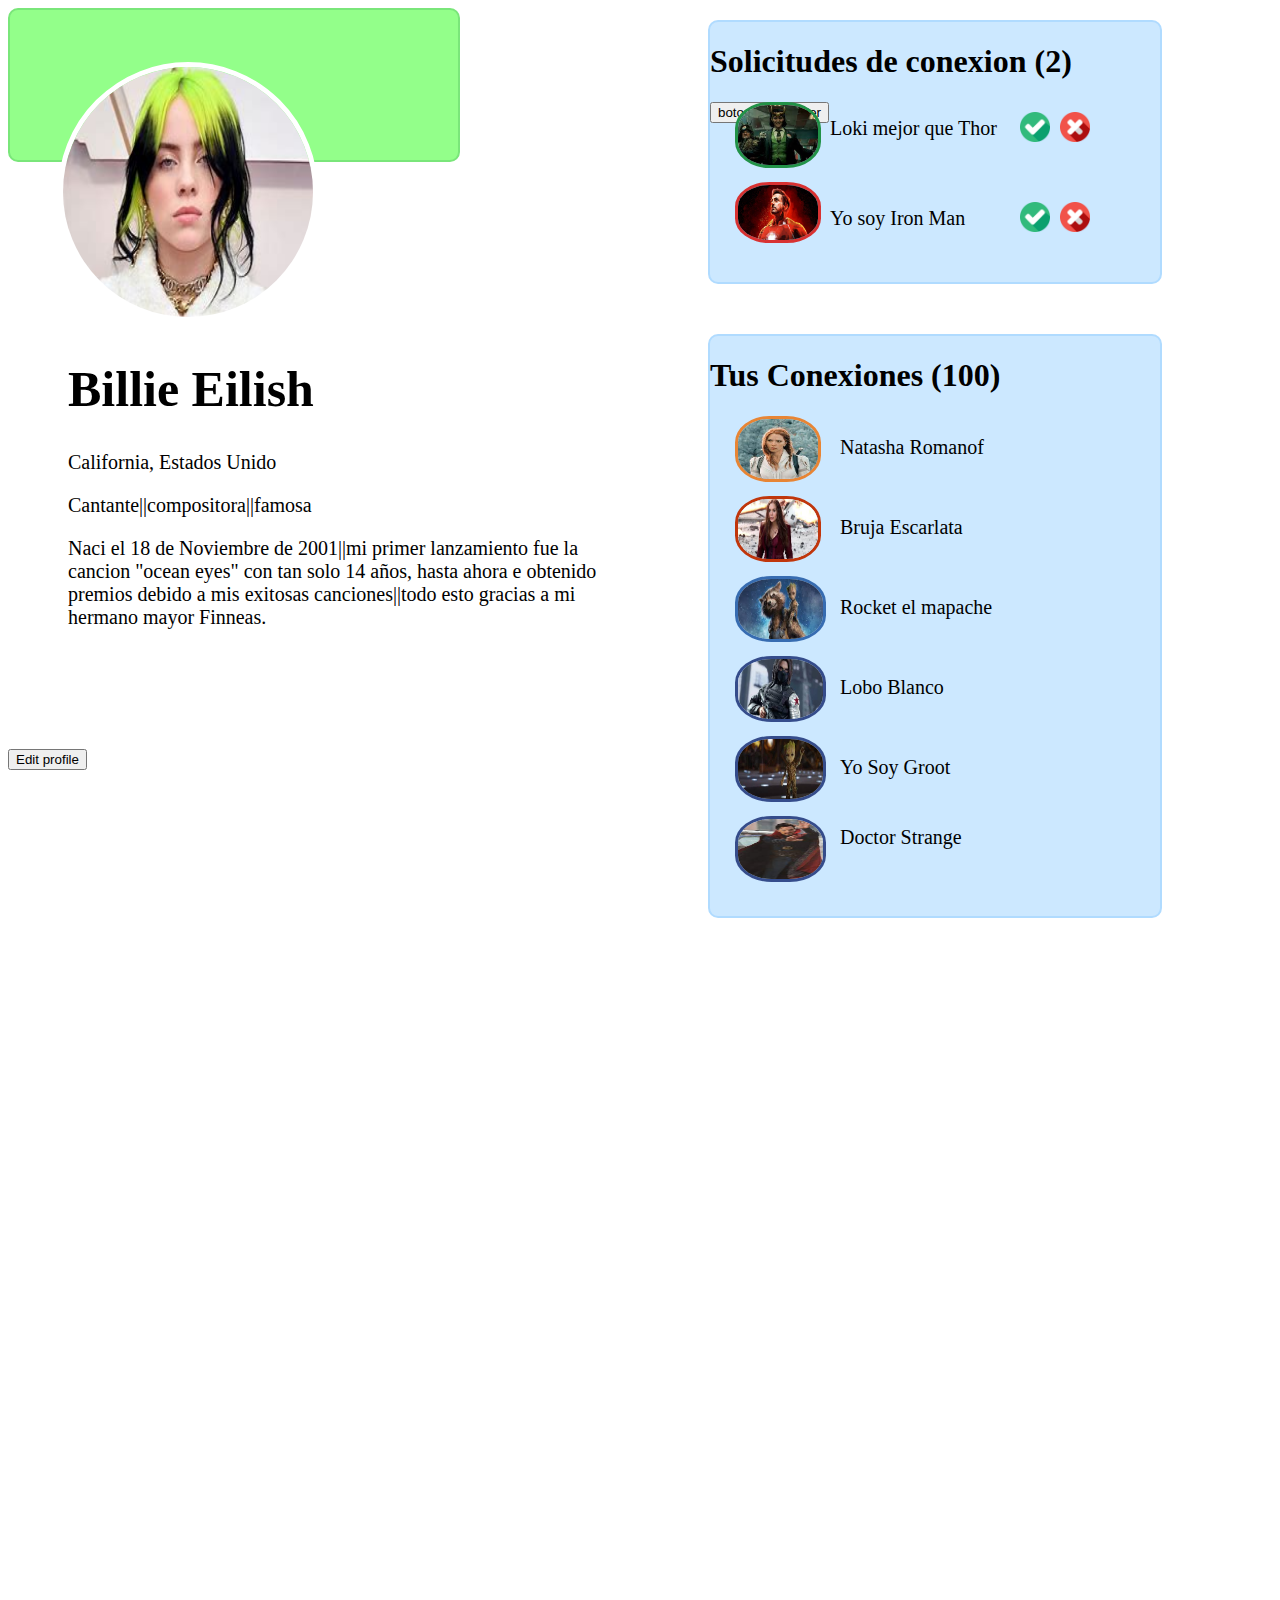
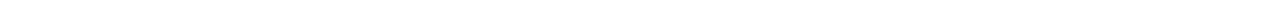
<file: index.html>
<!DOCTYPE html>
<html lang="en">

<head>
    <meta charset="UTF-8" />
    <meta name="viewport" content="width=device-width, initial-scale=1.0" />
    <title>Document</title>
    <link rel="stylesheet" href="style.css" />
    <script src="scrip.js"></script>
</head>

<body>
   
    <div class="celeste"></div>
    <div class="imagen"><img src="img/billie.jpg" alt="" /></div>
    <div class="container">
        <div class="nombre">
            <h1>Billie Eilish</h1>
        </div>
        <div class="ps">
            <div>
                <p>California, Estados Unido</p>
            </div>
            <div>
                <p>Cantante||compositora||famosa</p>
            </div>
            <div>
                <p>
                    Naci el 18 de Noviembre de 2001||mi primer lanzamiento fue la <br>
                    cancion "ocean eyes" con tan solo 14 años, hasta ahora e obtenido <br>
                    premios debido a mis exitosas canciones||todo esto gracias a mi <br>
                    hermano mayor Finneas. <br>
                </p>
            </div>
        </div>
        <div>
        <button type="button">Edit profile</button>
        </div>
    </div>
    <div class="mover1">
    <div class="solicitudes">
        <h1>Solicitudes de conexion (2)</h1>
    </div>
        <div>
            <div class="imagenloki"><img src="img/loki.jpg" alt="" /></div>
            <div class="loki">Loki mejor que Thor</div>
            <div class="ironman"><img src="img/ironman.jpg" alt=""></div>
            <div class="iron">Yo soy Iron Man</div>
        </div>
        <div>
            <button id="miboton">boton a esconder</button>
            <div class="si1"><img src="img/comprobado.png" alt=""></div>
            <div class="no1"><img src="img/cancelar.png" alt=""></div>
            <div class="si2"><img src="img/comprobado.png" alt=""></div>
            <div class="no2"><img src="img/cancelar.png" alt=""></div>
        </div>
    </div>
        <div class="mover">
            <div>
                <div class="conexiones">
                    <h1>Tus Conexiones (100)</h1>
                </div>
                <div class="imagennati"><img src="img/viudanegra.jpg" alt=""></div>
                <div class="viudanegra">Natasha Romanof</div>
            </div>
            <div>
                <div class="imagenbruja"><img src="img/bruja.jpg" alt=""></div>
                <div class="bruja">Bruja Escarlata</div>
            </div>
            <div>
                <div class="imagenrocket"><img src="img/rocket.jpg" alt=""></div>
                <div class="rocket">Rocket el mapache</div>
            </div>
            <div>
                <div class="imagensoldado"><img src="img/bucky.jpg" alt=""></div>
                <div class="bucky">Lobo Blanco</div>
            </div>
            <div>
                <div class="imagengroot"><img src="img/groot.jpg" alt=""></div>
                <div class="groot">Yo Soy Groot</div>
            </div>
            <div>
                <div class="imagendoctor"><img src="img/doctor.jpg" alt=""></div>
                <div class="doctor">Doctor Strange</div>
            </div>
        </div>
</body>

</html>
</file>
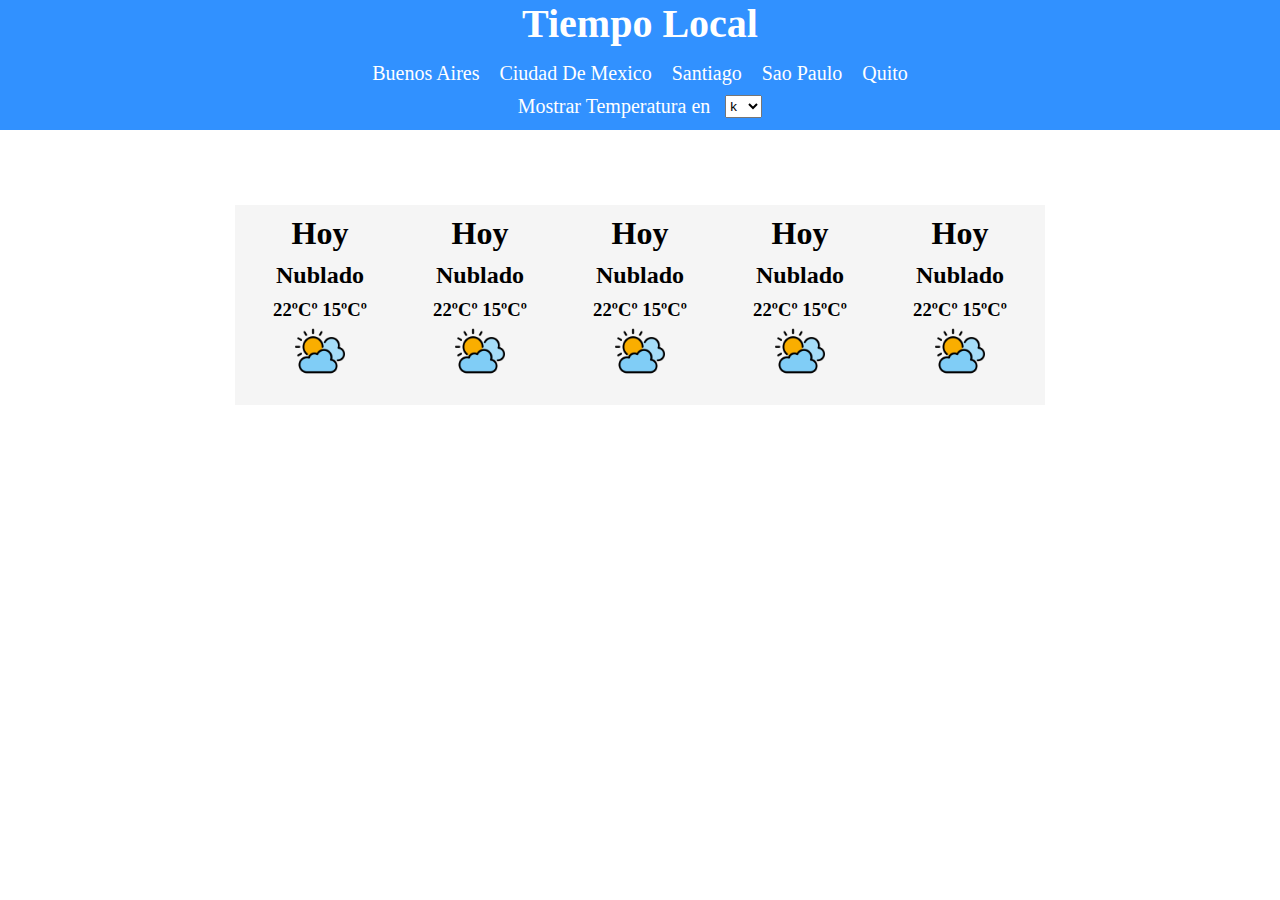
<file: tiempo.html>
<!DOCTYPE html>
<html lang="en">
<head>
    <meta charset="UTF-8">
    <meta name="viewport" content="width=device-width, initial-scale=1.0">
    <link rel="stylesheet" href="tiempO.css">
    <script src="Tiempo.js"></script>
    <title>Document</title>
</head>
<body>
<div id="arriba">
    <h1>Tiempo Local</h1>
<div class="text">

    <ul>
    <li>Buenos Aires</li>
    <li>Ciudad De Mexico</li>
    <li>Santiago</li>
    <li>Sao Paulo</li>
    <li>Quito</li>
</ul>
</div>
    <div id="temperatura">
        <label for="temperatura">Mostrar Temperatura en</label>
        <select style="margin-left: 20px;">
            <section name="temperatura"></section>
            <option value="K">k</option>
            <option value="Cº">Cº</option>
        </select>
    </div>
</div>
<div id="BuenosAires">
    <div>
        <h1>Hoy</h1>
        <h2>Nublado</h2>
        <h3>22ºCº 15ºCº</h3>
        <img src="img/dia-nublado.png" alt="">
    </div>
    <div>
        <h1>Hoy</h1>
        <h2>Nublado</h2>
        <h3>22ºCº 15ºCº</h3>
        <img src="img/dia-nublado.png" alt="">
    </div>
    <div>
        <h1>Hoy</h1>
        <h2>Nublado</h2>
        <h3>22ºCº 15ºCº</h3>
        <img src="img/dia-nublado.png" alt="">
    </div>
    <div>
        <h1>Hoy</h1>
        <h2>Nublado</h2>
        <h3>22ºCº 15ºCº</h3>
        <img src="img/dia-nublado.png" alt="">
    </div>
    <div>
        <h1>Hoy</h1>
        <h2>Nublado</h2>
        <h3>22ºCº 15ºCº</h3>
        <img src="img/dia-nublado.png" alt="">
    </div>
</div>

</body>
</html>
</file>
<file: style.css>
.celeste{
    background-color: rgb(147, 255, 138);
    width: 35vw;
    height: 150px;
    border: 2px rgb(122, 230, 122) solid;
    border-radius: 10px;
}
.imagen img{
    border-radius: 100%;
    width: 250px;
    height: 250px;
    position: relative;
    left: 50px;
    top: -100px;
    border: 5px solid white;
}
.nombre{
    position: relative;
    left: 60px;
    top: -100px;
    font-size: 25px;
}
.ps{
    position: relative;
    left: 60px;
    top: -100px;
    font-size: 20px;
}
.button{
    position: relative;
    left: 150px;
    top: -100px;
    font-size: 20px;
    border: none;
    width: 150px;
}
.mover1{
    background-color: rgb(204, 232, 255);
    position: relative;
    width: 450px;
    height: 260px;
    left: 700px;
    top: -750px;
    border: 2px rgb(176, 219, 255) solid;
    border-radius: 10px;
}
.imagenloki img{
    border-radius: 40%;
    width: 80px;
    border: 3px rgb(34, 146, 72) solid;
    position: absolute;
    top: 80px;
    left: 25px;
}
.loki{
    position: absolute;
    left: 120px;
    top: 95px;
    font-size: 20px;
}
.si1 img{
    position: absolute;
    width: 30px;
    height: 30px;
    cursor: pointer;
    left: 310px;
    top: 90px;
}
.no1 img{
    position: absolute;
    width: 30px;
    height: 30px;
    cursor: pointer;
    left:350px;
    top:90px;
}
.ironman img{
    position: absolute;
    border-radius: 40%;
    width: 80px;
    border: 3px rgb(216, 50, 50) solid;
    height: 55px;
    top: 160px;
    left: 25px;
}
.iron{
    position: absolute;
    left: 120px;
    top: 185px;
    font-size: 20px;
}
.si2 img{
    position: absolute;
    width: 30px;
    height: 30px;
    cursor: pointer;
    left: 310px;
    top: 180px;
}
.no2 img{
    position: absolute;
    width: 30px;
    height: 30px;
    cursor: pointer;
    left:350px;
    top:180px;
}
.mover {
    position: relative;
    left: 700px;
    top: -700px;
    background-color: rgb(204, 232, 255);
    border: 2px rgb(176, 219, 255) solid;
    border-radius: 10px;
    width: 450px;
    height: 580px;
}
.conexiones {
    position: absolute;
    text-align: center;
}
.imagennati img{
    position: absolute;
    left: 25px;
    top: 80px;
    border-radius: 40%;
    width: 80px;
    border: 3px rgb(231, 133, 53) solid;
    height: 60px;
    
}
.viudanegra{
    position: absolute;
    left: 130px;
    top: 100px;
    font-size: 20px;
}
.imagenbruja img{
    position: absolute;
    border-radius: 40%;
    width: 80px;
    border: 3px rgb(192, 54, 12) solid;
    height: 60px;
    left:25px;
    top:160px;
}
.bruja{
    position: absolute;
    top: 180px;
    left: 130px;
    font-size: 20px;
}
.imagenrocket img{
    position: absolute;
    border-radius: 40%;
    width: 85px;
    border: 3px rgb(55, 108, 177) solid;
    height: 60px;
    left: 25px;
    top: 240px;
}
.rocket{
    position: absolute;
    font-size:20px;
    left: 130px;
    top: 260px;
}
.imagensoldado img{
    position: absolute;
    border-radius: 40%;
    width: 85px;
    border: 3px rgb(53, 76, 139) solid;
    height: 60px;
    left: 25px;
    top: 320px;
}
.bucky{
    position: absolute;
    font-size:20px;
    left: 130px;
    top: 340px;
}
.imagengroot img{
    position: absolute;
    border-radius: 40%;
    width: 85px;
    border: 3px rgb(53, 76, 139) solid;
    height: 60px;
    left: 25px;
    top: 400px;
}
.groot{
    position: absolute;
    font-size:20px;
    left: 130px;
    top: 420px;
}
.imagendoctor img{
    position: absolute;
    border-radius: 40%;
    width: 85px;
    border: 3px rgb(53, 76, 139) solid;
    height: 60px;
    left: 25px;
    top: 480px;
}
.doctor{
    position: absolute;
    font-size:20px;
    left: 130px;
    top: 490px;
}
</file>
<file: tiempO.css>
*{
    padding: 0px;
    margin: -5px;
}

#arriba{
    color: white;
    background-color: rgb(49, 145, 255);
    height: 130px;
    font-size: 20px;
}

#arriba h1{
    display: flex;
    justify-content: center;
    margin: 10px;
}
#arriba li, ul{
    list-style: none;
    display: flex;
    justify-content: center;
    margin: 10px;
}

#temperatura{
    display: flex;
    justify-content: center;
    margin: px;
}
#BuenosAires{
    display: flex;
    justify-content: space-evenly;
    margin: 250px;
    margin-top: 30px;
}
#BuenosAires div{
    background-color: whitesmoke;
    width: 190px;
    height: 200px;
    text-align: center;
    margin-top :50px;
}
#BuenosAires img{
    width: 50px;
    height: 50px;
}
#BuenosAires h1,h2,h3{
    margin: 10px;
}
</file>
